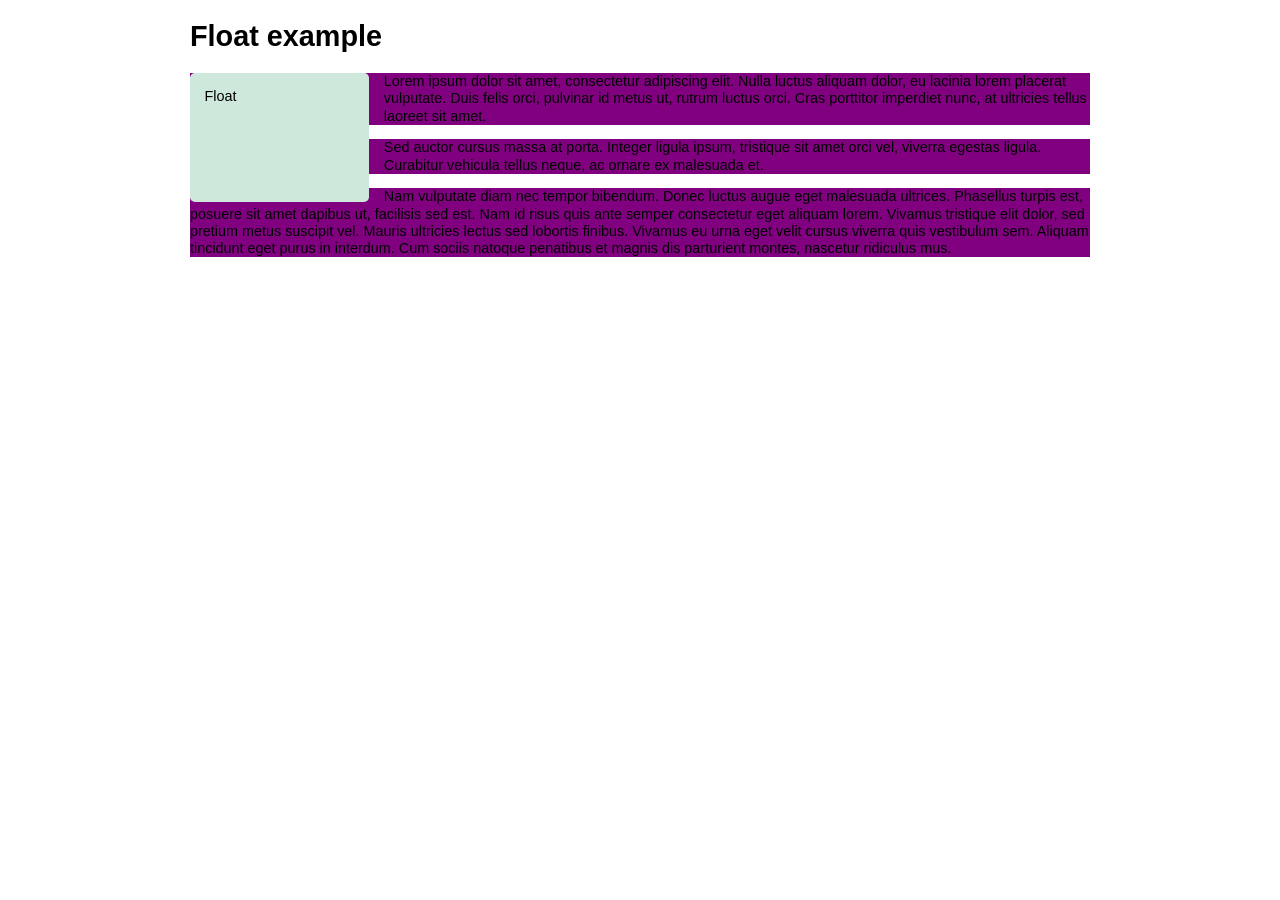
<file: lab00/float/index.html>
<!DOCTYPE html>
<!--[if lt IE 7]>      <html class="no-js lt-ie9 lt-ie8 lt-ie7"> <![endif]-->
<!--[if IE 7]>         <html class="no-js lt-ie9 lt-ie8"> <![endif]-->
<!--[if IE 8]>         <html class="no-js lt-ie9"> <![endif]-->
<!--[if gt IE 8]>      <html class="no-js"> <!--<![endif]-->
<html>

<head>
  <meta charset="utf-8">
  <meta http-equiv="X-UA-Compatible" content="IE=edge">
  <title></title>
  <meta name="description" content="">
  <meta name="viewport" content="width=device-width, initial-scale=1">
  <link rel="stylesheet" href="styles.css">
</head>

<body>

  <h1>Float example</h1>

  <div class="box">Float</div>

  <p>
    Lorem ipsum dolor sit amet, consectetur adipiscing elit. Nulla luctus aliquam
    dolor, eu lacinia lorem placerat vulputate. Duis felis orci, pulvinar id metus
    ut, rutrum luctus orci. Cras porttitor imperdiet nunc, at ultricies tellus
    laoreet sit amet.
  </p>

  <p>
    Sed auctor cursus massa at porta. Integer ligula ipsum, tristique sit amet
    orci vel, viverra egestas ligula. Curabitur vehicula tellus neque, ac ornare
    ex malesuada et.
  </p>

  <p>
    Nam vulputate diam nec tempor bibendum. Donec luctus augue eget malesuada
    ultrices. Phasellus turpis est, posuere sit amet dapibus ut, facilisis sed
    est. Nam id risus quis ante semper consectetur eget aliquam lorem. Vivamus
    tristique elit dolor, sed pretium metus suscipit vel. Mauris ultricies lectus
    sed lobortis finibus. Vivamus eu urna eget velit cursus viverra quis
    vestibulum sem. Aliquam tincidunt eget purus in interdum. Cum sociis natoque
    penatibus et magnis dis parturient montes, nascetur ridiculus mus.
  </p>

</body>

</html>
</file>
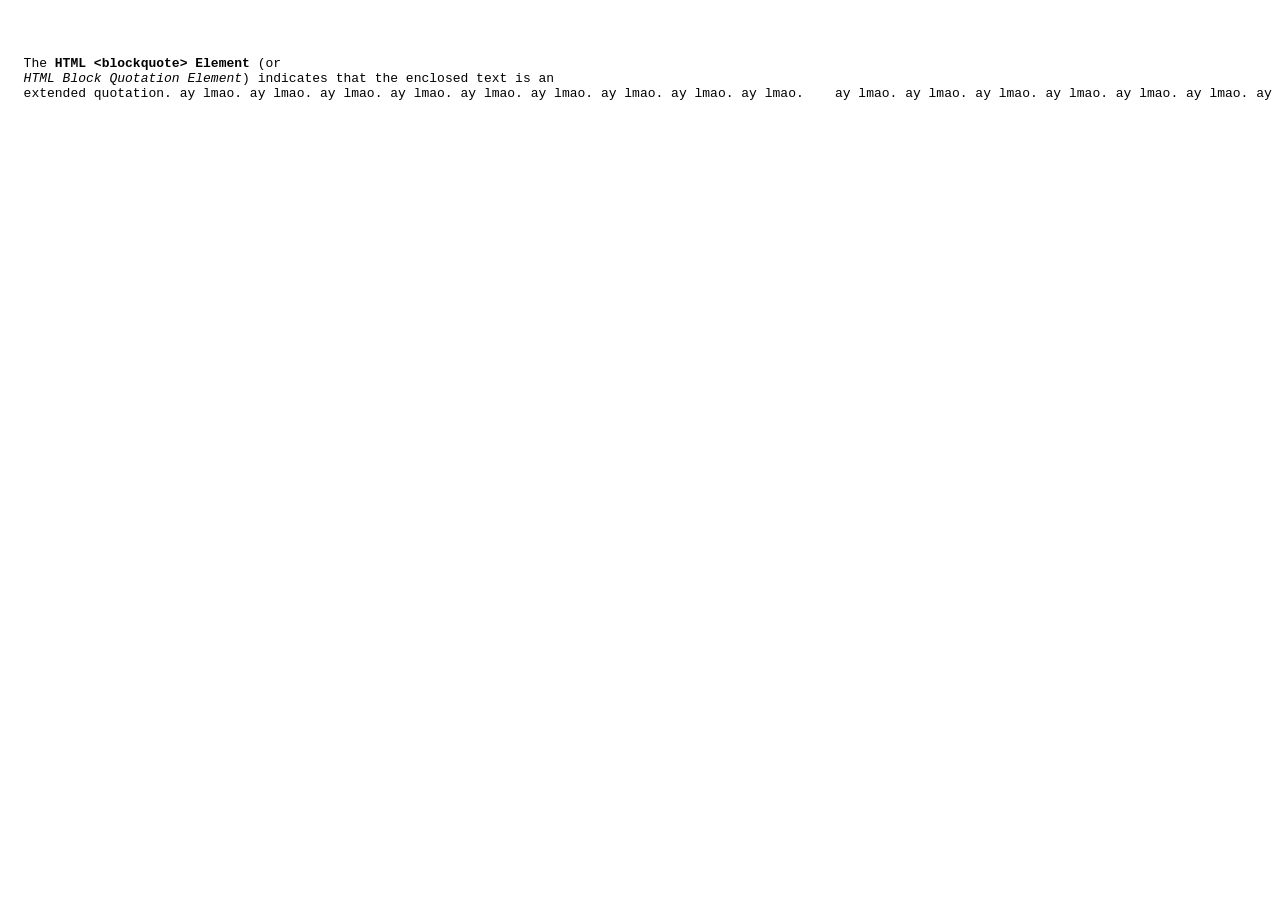
<file: lab01/index1.html>
<!DOCTYPE html>
<!--[if lt IE 7]>      <html class="no-js lt-ie9 lt-ie8 lt-ie7"> <![endif]-->
<!--[if IE 7]>         <html class="no-js lt-ie9 lt-ie8"> <![endif]-->
<!--[if IE 8]>         <html class="no-js lt-ie9"> <![endif]-->
<!--[if gt IE 8]>      <html class="no-js"> <!--<![endif]-->
<html>

<head>
  <meta charset="utf-8">
  <meta http-equiv="X-UA-Compatible" content="IE=edge">
  <title></title>
  <meta name="description" content="">
  <meta name="viewport" content="width=device-width, initial-scale=1">
  <link rel="stylesheet" href="">
</head>

<body>
  <main>
    <pre>    <p>
  The <strong>HTML <code>&lt;blockquote&gt;</code> Element</strong> (or
  <em>HTML Block Quotation Element</em>) indicates that the enclosed text is an
  extended quotation. ay lmao. ay lmao. ay lmao. ay lmao. ay lmao. ay lmao. ay lmao. ay lmao. ay lmao.    ay lmao. ay lmao. ay lmao. ay lmao. ay lmao. ay lmao. ay lmao. ay lmao.     ay lmao. ay lmao.     ay lmao. ay lmao. ay lmao. ay lmao. ay lmao. ay lmao.     ay lmao. ay lmao. ay lmao. ay lmao. ay lmao. ay lmao. ay lmao. ay lmao.     ay lmao. ay lmao. ay lmao. ay lmao. ay lmao. ay lmao. ay lmao. ay lmao.     ay lmao. ay lmao. ay lmao. ay lmao. ay lmao. ay lBmao. ay lmao. ay lmao. ay lmao. <abbr title="dada">ay lmao. </abbr>
</p></pre>

  </main>
</body>

</html>
</file>
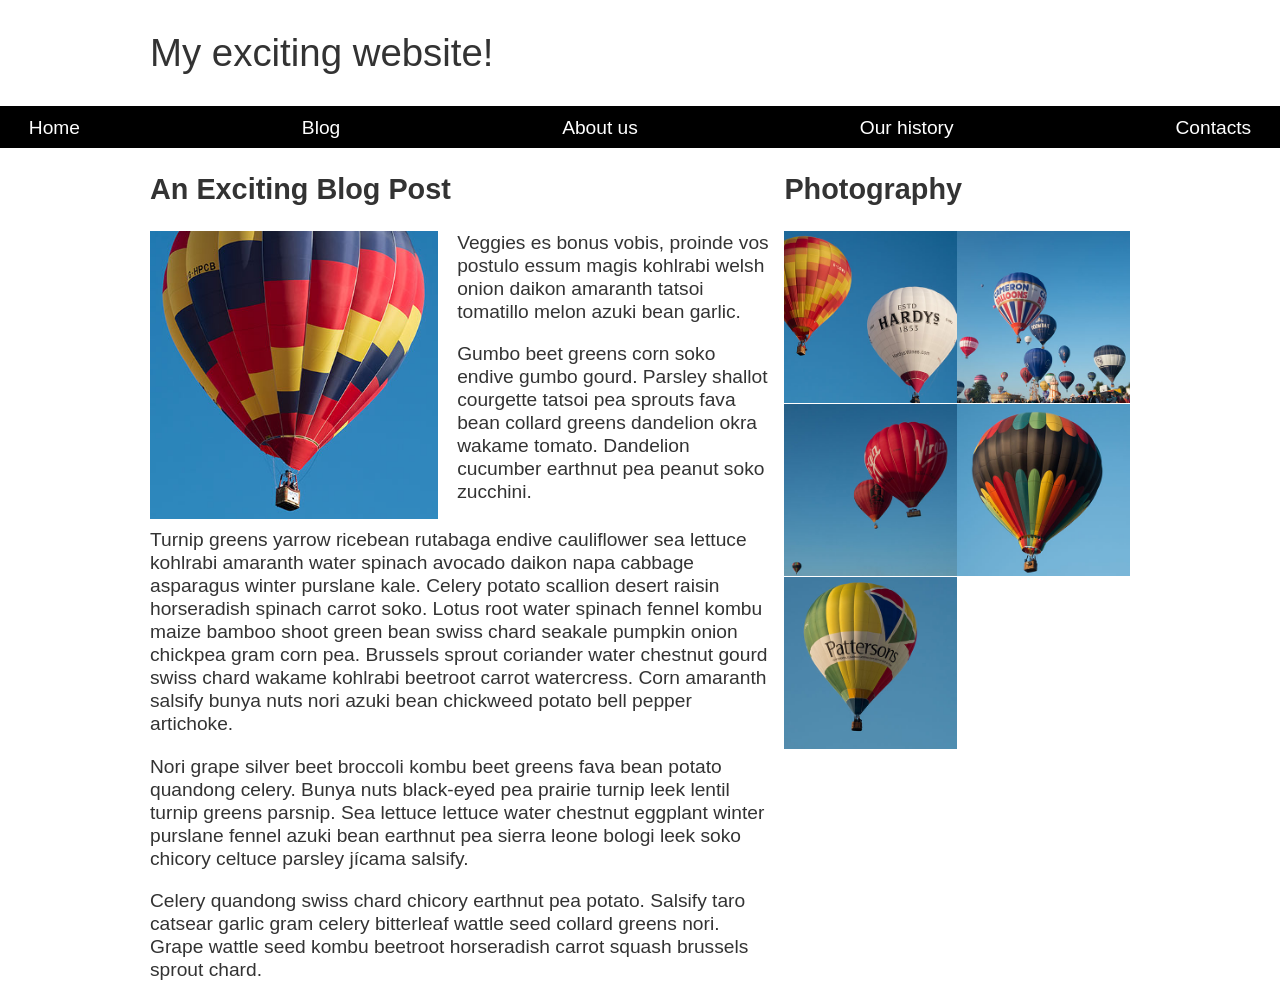
<file: lab04/challenge.html>
<!DOCTYPE html>
<html lang="en-US">

<head>
  <meta charset="utf-8">
  <meta name="viewport" content="width=device-width, initial-scale=1">
  <title> first responsive personal css </title>
  <link href="challenge.css" rel="stylesheet" type="text/css">
</head>

<!-- todo: responsiveness -->
<body>
  <div class="logo">My exciting website!</div>

  <nav>
    <ul>
      <li>
        <a href="">Home</a>
      </li>
      <li>
        <a href="">Blog</a>
      </li>
      <li>
        <a href="">About us</a>
      </li>
      <li>
        <a href="">Our history</a>
      </li>
      <li>
        <a href="">Contacts</a>
      </li>
    </ul>
  </nav>

  <main class="grid">
    <article>
      <h1>An Exciting Blog Post</h1>
      <img src="images/balloon-sq6.jpg" alt="placeholder" class="feature">
      <p>
        Veggies es bonus vobis, proinde vos postulo essum magis kohlrabi welsh
        onion daikon amaranth tatsoi tomatillo melon azuki bean garlic.
      </p>

      <p>
        Gumbo beet greens corn soko endive gumbo gourd. Parsley shallot
        courgette tatsoi pea sprouts fava bean collard greens dandelion okra
        wakame tomato. Dandelion cucumber earthnut pea peanut soko zucchini.
      </p>

      <p>
        Turnip greens yarrow ricebean rutabaga endive cauliflower sea lettuce
        kohlrabi amaranth water spinach avocado daikon napa cabbage asparagus
        winter purslane kale. Celery potato scallion desert raisin horseradish
        spinach carrot soko. Lotus root water spinach fennel kombu maize
        bamboo shoot green bean swiss chard seakale pumpkin onion chickpea
        gram corn pea. Brussels sprout coriander water chestnut gourd swiss
        chard wakame kohlrabi beetroot carrot watercress. Corn amaranth
        salsify bunya nuts nori azuki bean chickweed potato bell pepper
        artichoke.
      </p>

      <p>
        Nori grape silver beet broccoli kombu beet greens fava bean potato
        quandong celery. Bunya nuts black-eyed pea prairie turnip leek lentil
        turnip greens parsnip. Sea lettuce lettuce water chestnut eggplant
        winter purslane fennel azuki bean earthnut pea sierra leone bologi
        leek soko chicory celtuce parsley jícama salsify.
      </p>

      <p>
        Celery quandong swiss chard chicory earthnut pea potato. Salsify taro
        catsear garlic gram celery bitterleaf wattle seed collard greens nori.
        Grape wattle seed kombu beetroot horseradish carrot squash brussels
        sprout chard.
      </p>
    </article>

    <aside>
      <h2>Photography</h2>
      <ul class="photos">
        <li>
          <img src="images/balloon-sq1.jpg" alt="placeholder">
        </li>
        <li>
          <img src="images/balloon-sq2.jpg" alt="placeholder">
        </li>
        <li>
          <img src="images/balloon-sq3.jpg" alt="placeholder">
        </li>
        <li>
          <img src="images/balloon-sq4.jpg" alt="placeholder">
        </li>
        <li>
          <img src="images/balloon-sq5.jpg" alt="placeholder">
        </li>
      </ul>
    </aside>
  </main>
</body>

</html>
</file>
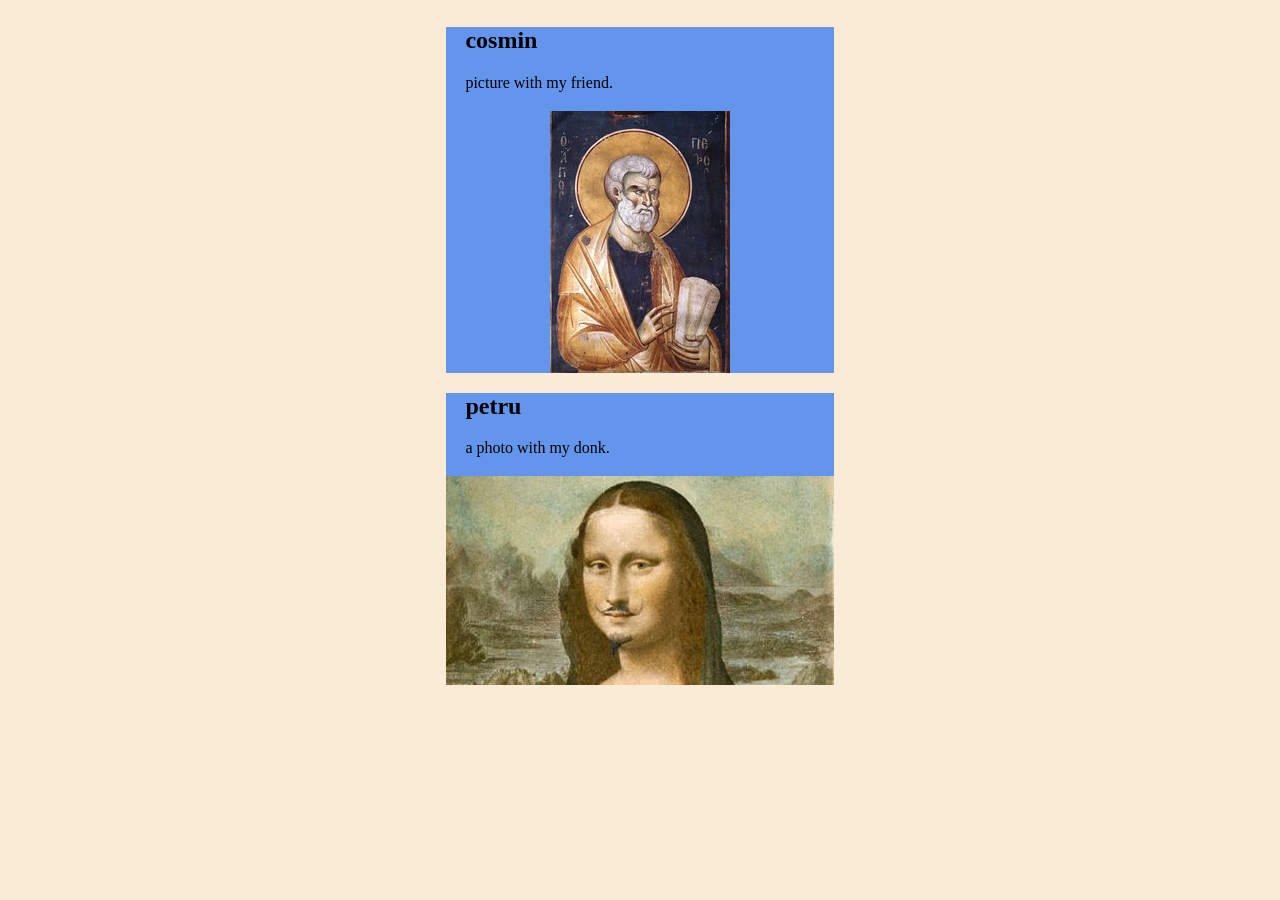
<file: lab09/test.html>
<!DOCTYPE html>

<html lang="en">
  <head>
    <meta charset="utf-8" />
    <meta http-equiv="X-UA-Compatible" content="IE=edge" />
    <title>lab9</title>
    <meta name="description" content="" />
    <meta name="viewport" content="width=device-width, initial-scale=1" />
    <style>

      body {
        background-color: antiquewhite;
        display: flex;
        justify-content: center;
      }
      
      article {
        background-color: cornflowerblue;
      }
      
      article h2 {
        margin: 5%;
      }
      
      article p {
        margin: 5%;
      }
      
      article img {
        display: block;
        margin: 0 auto;
      }

    </style>
  </head>
  <body>
    <main>
      
      <article>
        <h2>cosmin</h2>
        <p>picture with my friend.</p>
        <img src="res/fr.jpg" alt="icon">
      </article>
      
      <article>
        <h2>petru</h2>
        <p>a photo with my donk.</p>
        <img src="res/donk.jpg" alt="icon">
      </article>

    </main>
  </body>
</html>
</file>
<file: lab00/float/styles.css>
body {
  width: 90%;
  max-width: 900px;
  margin: 0 auto;
  font:
    0.9em/1.2 Arial,
    Helvetica,
    sans-serif;
}

p { /* still under the float */
  background-color: purple;
}

.box {
  float: left;
  margin-right: 15px;
  width: 150px;
  height: 100px;
  border-radius: 5px;
  background-color: rgb(207 232 220);
  padding: 1em;
}
</file>
<file: lab04/challenge.css>
body {
  background-color: #fff;
  color: #333;
  margin: 0;
  font: 1.2em / 1.2 Arial, Helvetica, sans-serif;
}

img {
  max-width: 100%;
  display: block;
}

.logo {
  font-size: 200%;
  padding: 30px 20px;
  margin: 0 auto;
  max-width: 980px;
}

.grid {
  display: flex;
  flex-direction: row;
  flex-wrap: nowrap;

  margin: auto;
  max-width: 980px;
}

main article {
  margin-right: 10px;
}

nav {
  position: sticky;
  top: 0;
  z-index: 10000;

  background-color: #000;
  padding: .5em;
}

nav ul {
  display: flex;
  align-items: center;
  justify-content: space-between;

  margin: 0;
  padding: 0;
  list-style: none;
}

nav a {
  color: #fff;
  text-decoration: none;
  margin: .5em 1em;
}

.photos {
  gap: .5px;
  display: grid;
  grid-template-columns: 1fr 1fr;
  width: 18em;
  height: 18em;

  list-style: none;
  padding: 0em;
}

.feature {
  float: left;

  width: 15em;
  height: 15em;
  margin-right: 1em;
  margin-bottom: .5em;
  padding-left: 0em;
  padding-right: 0em;
}

article p:nth-of-type(3) {
  clear: left;
}

@media (max-width: 340px) {
  body {
    font: 0.3em / 1.2 Arial, Helvetica, sans-serif;
  }
}

@media (min-width: 341px) and (max-width: 660px) {
  body {
    font: 0.6em / 1.2 Arial, Helvetica, sans-serif;
  }
}

@media (min-width: 661px) and (max-width: 1200px) {
  body {
    font: 1.2em / 1.2 Arial, Helvetica, sans-serif;
  }
}
</file>
